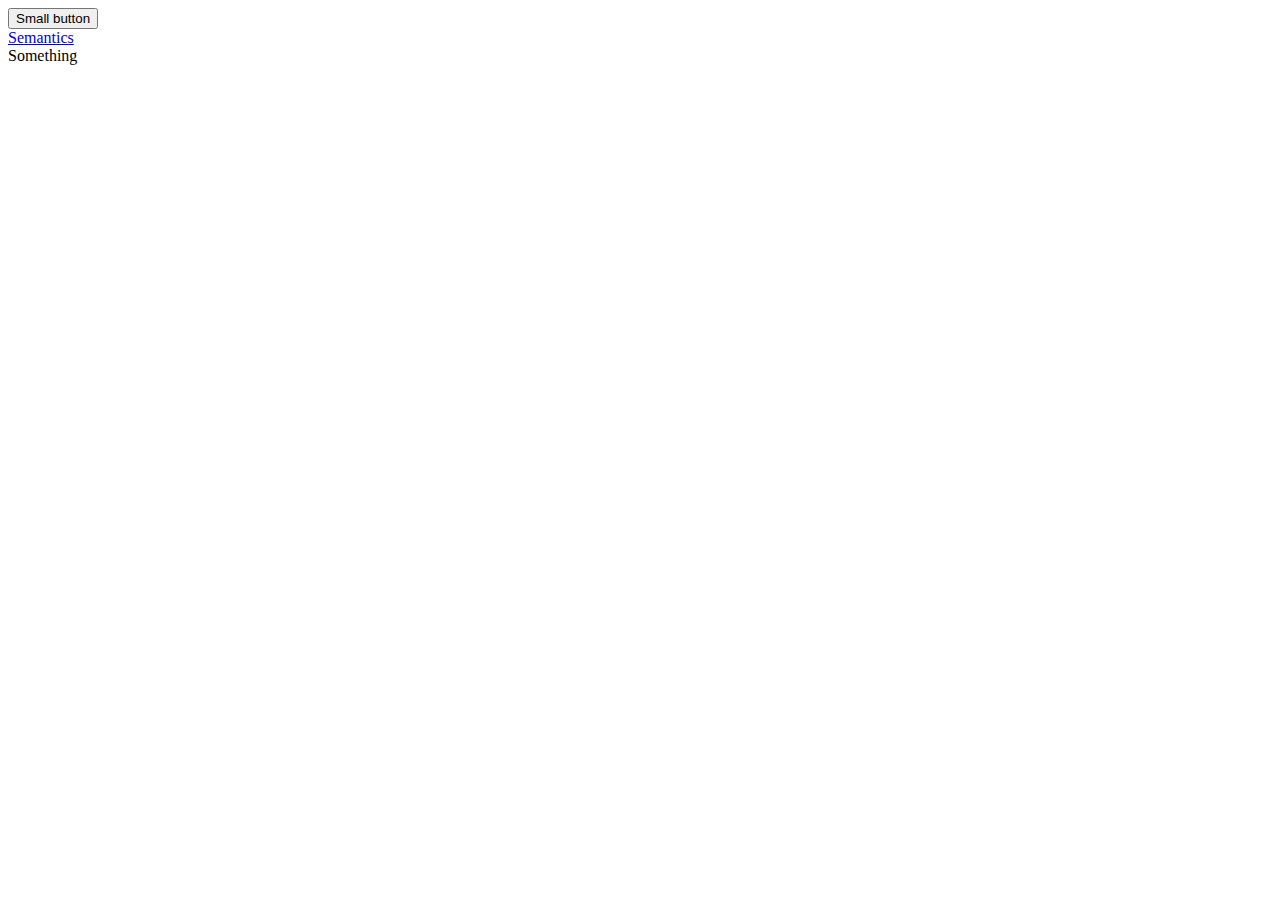
<file: index.html>
<!DOCTYPE html>
<html lang="en">
	<head>
		<meta charset="UTF-8" />
		<meta http-equiv="X-UA-Compatible" content="IE=edge" />
		<meta name="viewport" content="width=device-width, initial-scale=1.0" />
		<!-- link folder -->
		<link
			href="https://cdn.jsdelivr.net/npm/bootstrap@5.1.3/dist/css/bootstrap.min.css"
			rel="stylesheet"
			integrity="sha384-1BmE4kWBq78iYhFldvKuhfTAU6auU8tT94WrHftjDbrCEXSU1oBoqyl2QvZ6jIW3"
			crossorigin="anonymous"
		/>
		<link rel="stylesheet" href="./css/style.css" />

		<title>Practice</title>
	</head>
	<body>
		<main>
			<nav class="navbar navbar-fixed" id="nav">
				<!-- Side nav -->
				<div class="col">
					<div class="btn-group">
						<button
							class="btn btn-secondary btn-sm dropdown-toggle"
							type="button"
							data-toggle="dropdown"
							aria-haspopup="true"
							aria-expanded="false"
						>
							Small button
						</button>
						<div class="dropdown-menu">
							<a href="htmlReminders\semantics.html">Semantics</a>
						</div>
					</div>
				</div>
			</nav>
		</main>

		<div>Something</div>

		<!-- Script -->
		<script
			src="https://code.jquery.com/jquery-3.3.1.slim.min.js"
			integrity="sha384-q8i/X+965DzO0rT7abK41JStQIAqVgRVzpbzo5smXKp4YfRvH+8abtTE1Pi6jizo"
			crossorigin="anonymous"
		></script>
		<script
			src="https://cdn.jsdelivr.net/npm/popper.js@1.14.6/dist/umd/popper.min.js"
			integrity="sha384-wHAiFfRlMFy6i5SRaxvfOCifBUQy1xHdJ/yoi7FRNXMRBu5WHdZYu1hA6ZOblgut"
			crossorigin="anonymous"
		></script>
		<script
			src="https://cdn.jsdelivr.net/npm/bootstrap@4.2.1/dist/js/bootstrap.min.js"
			integrity="sha384-B0UglyR+jN6CkvvICOB2joaf5I4l3gm9GU6Hc1og6Ls7i6U/mkkaduKaBhlAXv9k"
			crossorigin="anonymous"
		></script>
	</body>
</html>
</file>
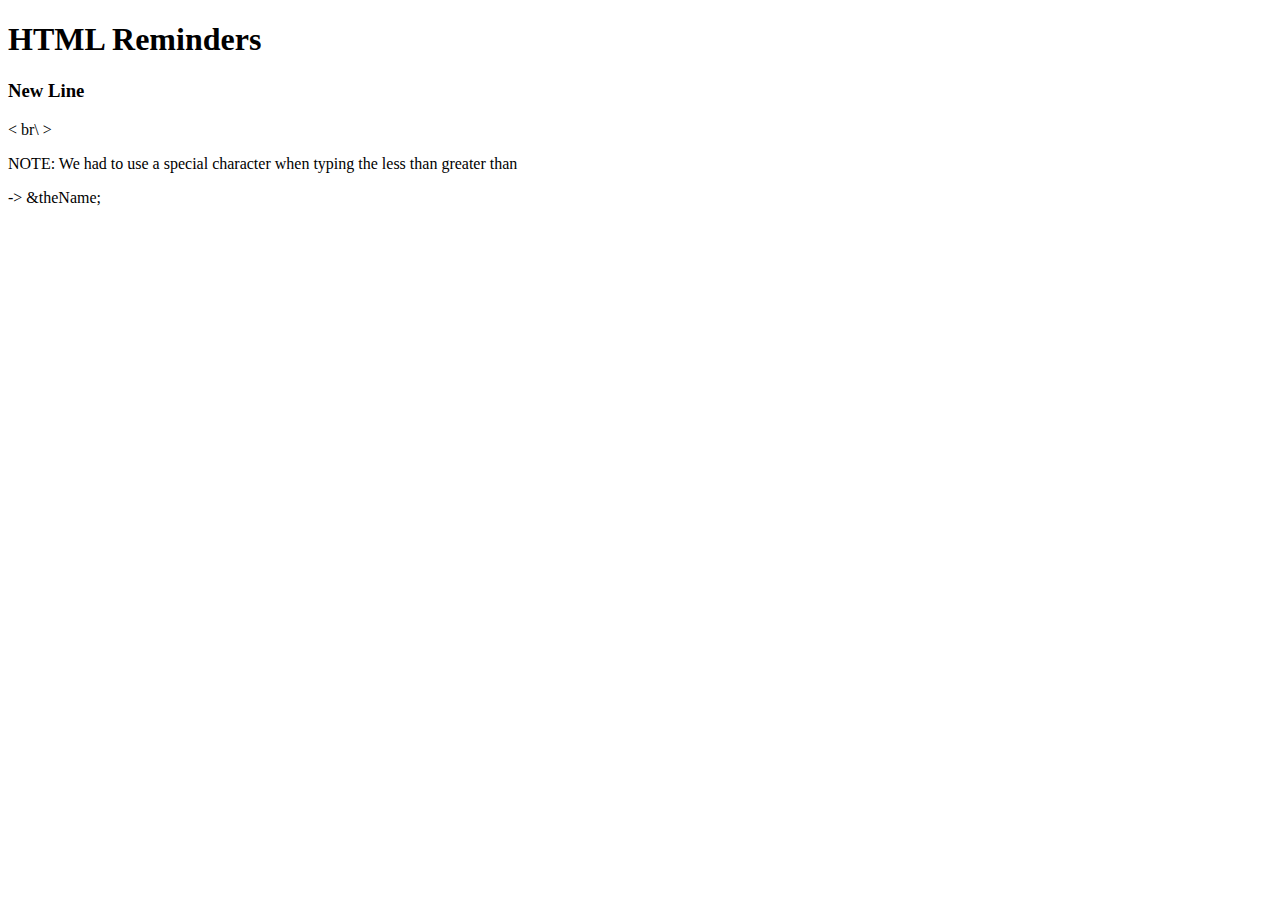
<file: htmlReminders.html>
<!DOCTYPE html>
<html lang="en">
	<head>
		<meta charset="UTF-8" />
		<meta http-equiv="X-UA-Compatible" content="IE=edge" />
		<meta name="viewport" content="width=device-width, initial-scale=1.0" />
		<title>Document</title>
	</head>
	<body>
		<!-- HTML Reminders -->
		<div>
			<h1>HTML Reminders</h1>
			<!-- New Line -->
			<div>
				<h3>New Line</h3>
				<p>&lt; br\ &gt;</p>
				<p>
					NOTE: We had to use a special character when typing the less
					than greater than
				</p>
				<p>-> &#38;theName;</p>
			</div>
		</div>
	</body>
</html>
</file>
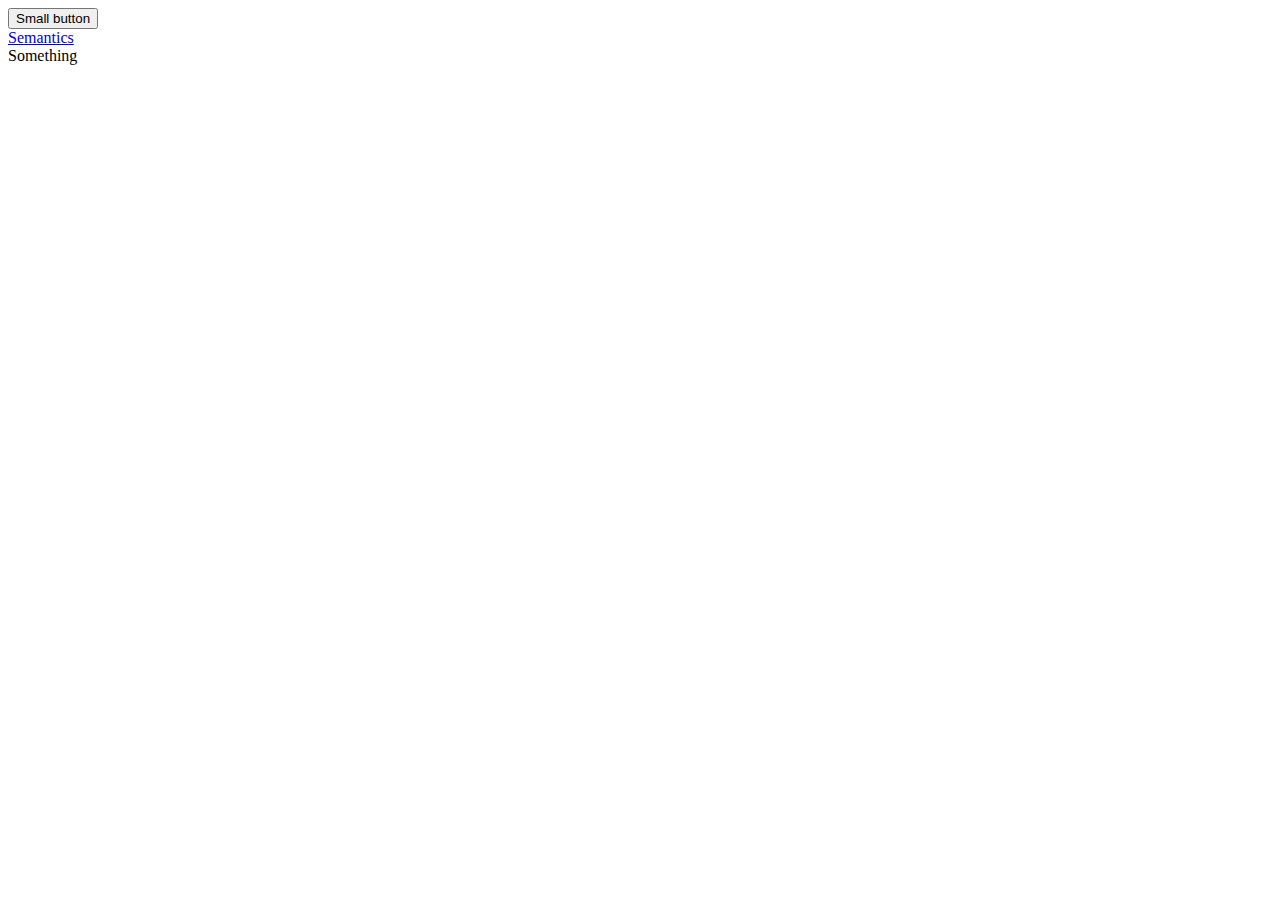
<file: main.html>
<!DOCTYPE html>
<html lang="en">
	<head>
		<meta charset="UTF-8" />
		<meta http-equiv="X-UA-Compatible" content="IE=edge" />
		<meta name="viewport" content="width=device-width, initial-scale=1.0" />
		<!-- link folder -->
		<link
			href="https://cdn.jsdelivr.net/npm/bootstrap@5.1.3/dist/css/bootstrap.min.css"
			rel="stylesheet"
			integrity="sha384-1BmE4kWBq78iYhFldvKuhfTAU6auU8tT94WrHftjDbrCEXSU1oBoqyl2QvZ6jIW3"
			crossorigin="anonymous"
		/>
		<link rel="stylesheet" href="./css/style.css" />

		<title>Practice</title>
	</head>
	<body>
		<div class="container">
			<div class="row">
				<nav>
					<!-- Side nav -->
					<div class="col">
						<div class="btn-group">
							<button
								class="btn btn-secondary btn-sm dropdown-toggle"
								type="button"
								data-toggle="dropdown"
								aria-haspopup="true"
								aria-expanded="false"
							>
								Small button
							</button>
							<div class="dropdown-menu">
								<a href="./htmlReminders/semantics.html"
									>Semantics</a
								>
							</div>
						</div>
					</div>
				</nav>
			</div>
		</div>
		<div>Something</div>

		<!-- Script -->
		<script
			src="https://code.jquery.com/jquery-3.3.1.slim.min.js"
			integrity="sha384-q8i/X+965DzO0rT7abK41JStQIAqVgRVzpbzo5smXKp4YfRvH+8abtTE1Pi6jizo"
			crossorigin="anonymous"
		></script>
		<script
			src="https://cdn.jsdelivr.net/npm/popper.js@1.14.6/dist/umd/popper.min.js"
			integrity="sha384-wHAiFfRlMFy6i5SRaxvfOCifBUQy1xHdJ/yoi7FRNXMRBu5WHdZYu1hA6ZOblgut"
			crossorigin="anonymous"
		></script>
		<script
			src="https://cdn.jsdelivr.net/npm/bootstrap@4.2.1/dist/js/bootstrap.min.js"
			integrity="sha384-B0UglyR+jN6CkvvICOB2joaf5I4l3gm9GU6Hc1og6Ls7i6U/mkkaduKaBhlAXv9k"
			crossorigin="anonymous"
		></script>
	</body>
</html>
</file>
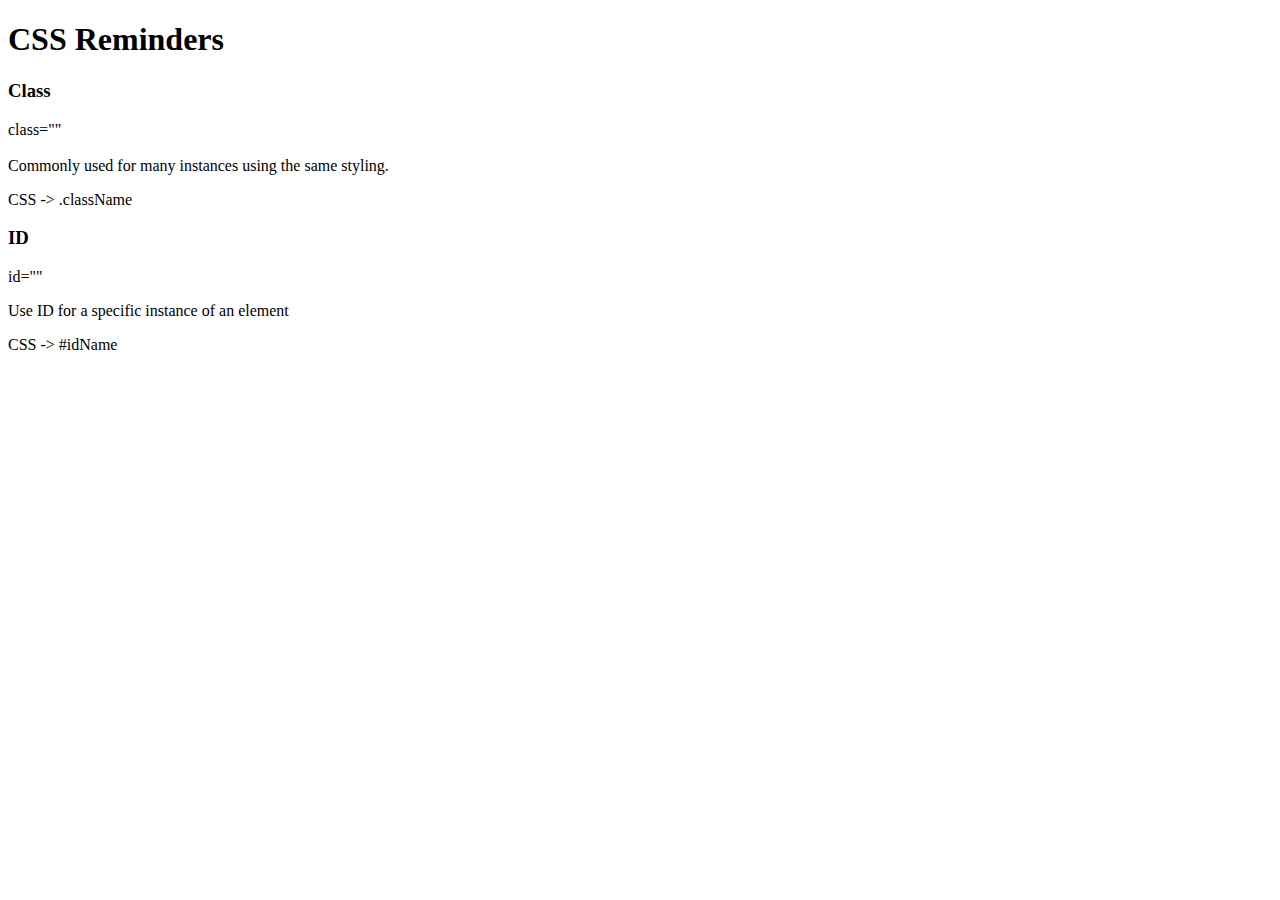
<file: cssReminders/cssReminders.html>
<!DOCTYPE html>
<html lang="en">
	<head>
		<meta charset="UTF-8" />
		<meta http-equiv="X-UA-Compatible" content="IE=edge" />
		<meta name="viewport" content="width=device-width, initial-scale=1.0" />
		<title>Document</title>
	</head>
	<body>
		<div>
			<h1 id="cssStuff">CSS Reminders</h1>
			<!-- Class -->
			<h3>Class</h3>
			<p>
				class="" <br /><br />
				Commonly used for many instances using the same styling.
			</p>
			<p>CSS -> .className</p>
			<!-- ID -->
			<h3>ID</h3>
			<p>id=""</p>
			<p>Use ID for a specific instance of an element</p>
			<p>CSS -> #idName</p>
		</div>
	</body>
</html>
</file>
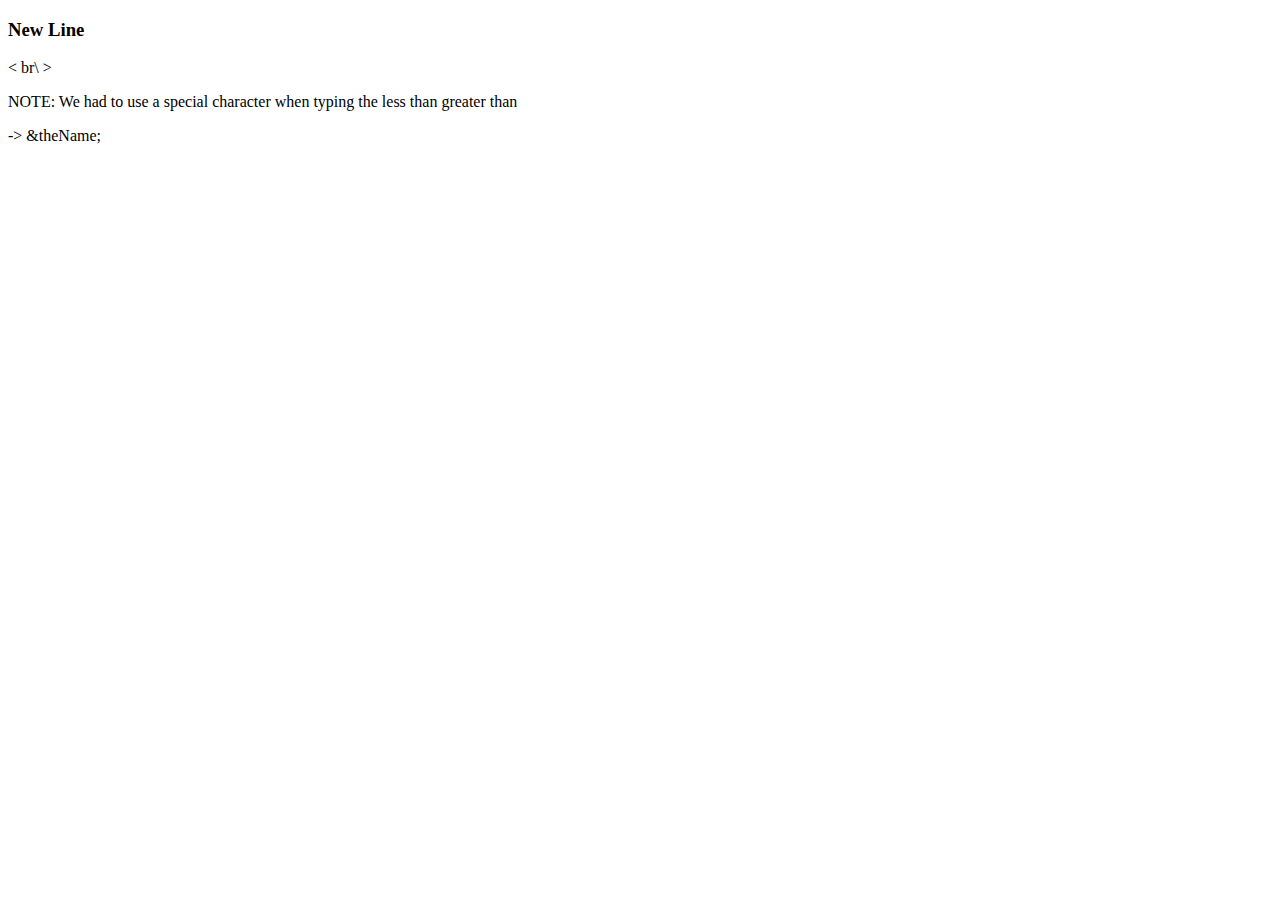
<file: htmlReminders/htmlNewLine.html>
<!DOCTYPE html>
<html lang="en">
	<head>
		<meta charset="UTF-8" />
		<meta http-equiv="X-UA-Compatible" content="IE=edge" />
		<meta name="viewport" content="width=device-width, initial-scale=1.0" />
		<title>Document</title>
	</head>
	<body>
		<!-- New Line -->
		<div>
			<h3>New Line</h3>
			<p>&lt; br\ &gt;</p>
			<p>
				NOTE: We had to use a special character when typing the less
				than greater than
			</p>
			<p>-> &#38;theName;</p>
		</div>
	</body>
</html>
</file>
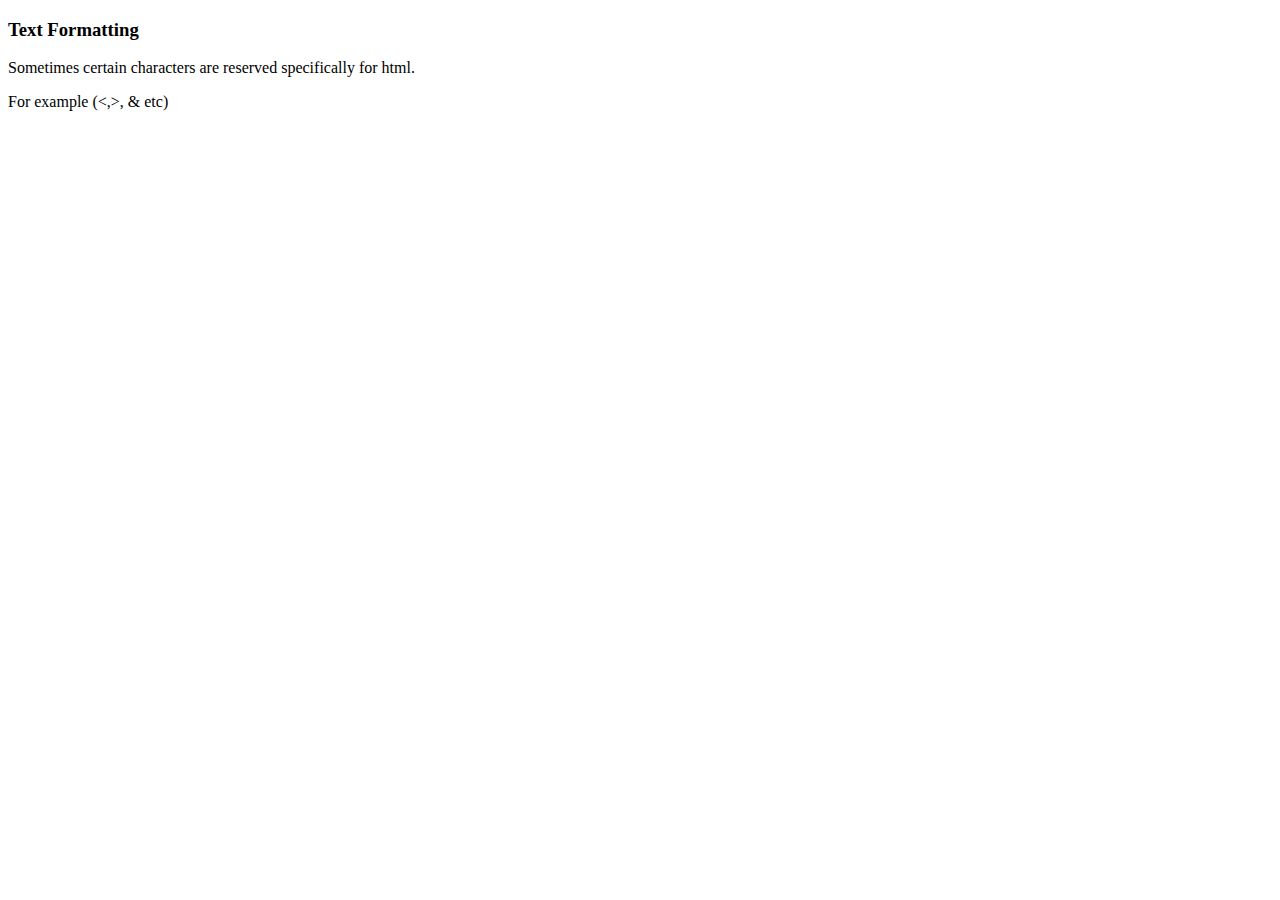
<file: htmlReminders/htmlTextFormatting.html>
<!DOCTYPE html>
<html lang="en">
	<head>
		<meta charset="UTF-8" />
		<meta http-equiv="X-UA-Compatible" content="IE=edge" />
		<meta name="viewport" content="width=device-width, initial-scale=1.0" />
		<title>Document</title>
	</head>
	<body>
		<!-- Text Formatting -->
		<div>
			<h3>Text Formatting</h3>
			<!-- <> and stuff -->
			<p>
				Sometimes certain characters are reserved specifically for html.
			</p>
			<p>For example (<,>, & etc)</p>
		</div>
	</body>
</html>
</file>
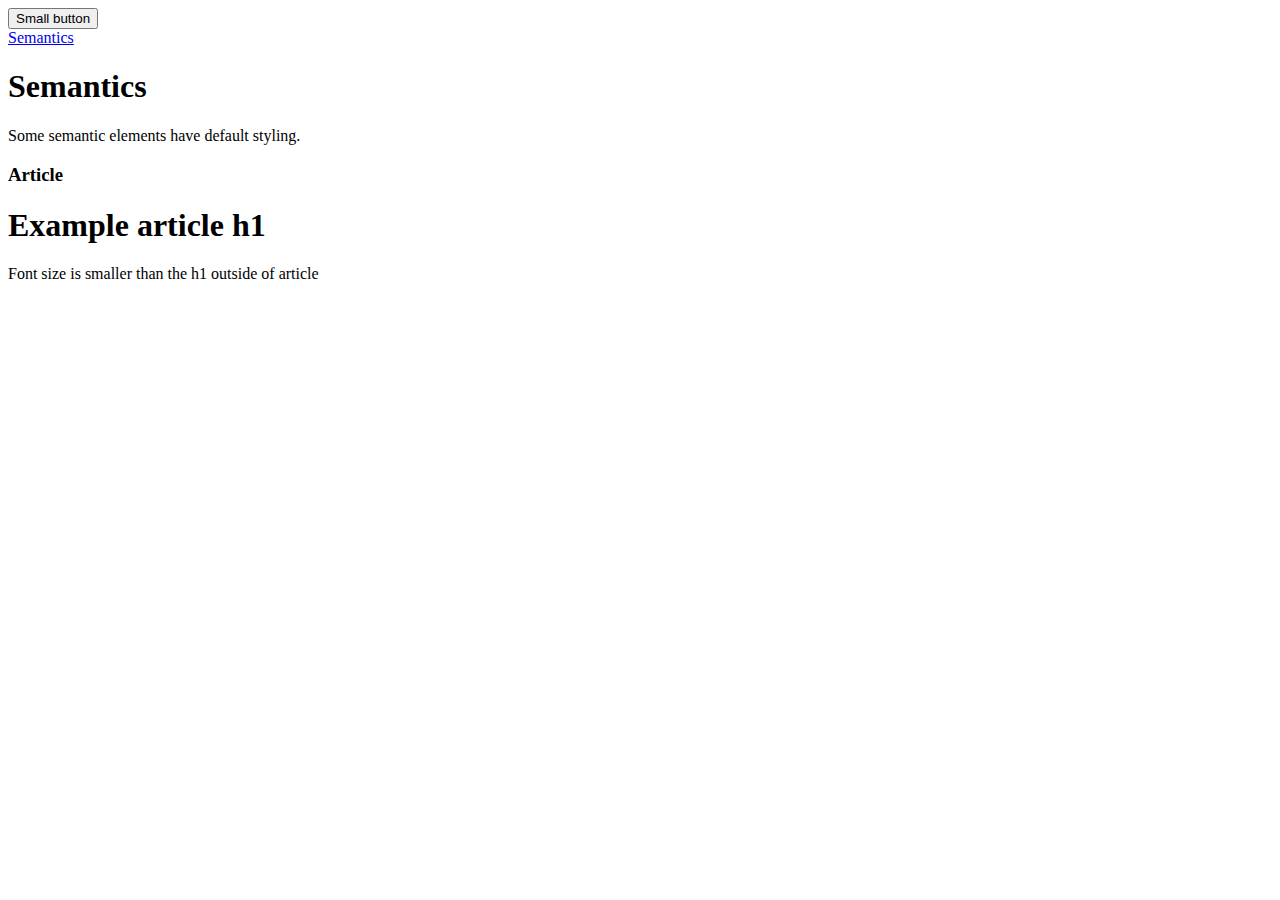
<file: htmlReminders/semantics.html>
<!DOCTYPE html>
<html lang="en">
	<head>
		<meta charset="UTF-8" />
		<meta http-equiv="X-UA-Compatible" content="IE=edge" />
		<meta name="viewport" content="width=device-width, initial-scale=1.0" />
		<title>Document</title>
	</head>
	<body>
		<nav class="navbar navbar-fixed" id="nav">
			<!-- Side nav -->
			<div class="col">
				<div class="btn-group">
					<button
						class="btn btn-secondary btn-sm dropdown-toggle"
						type="button"
						data-toggle="dropdown"
						aria-haspopup="true"
						aria-expanded="false"
					>
						Small button
					</button>
					<div class="dropdown-menu">
						<a href="htmlReminders\semantics.html">Semantics</a>
					</div>
				</div>
			</div>
		</nav>
		<div>
			<h1>Semantics</h1>
			<p>Some semantic elements have default styling.</p>
			<!-- Article -->
			<div>
				<h3>Article</h3>
				<article>
					<h1>Example article h1</h1>
					<p>Font size is smaller than the h1 outside of article</p>
				</article>
			</div>
		</div>
	</body>
</html>
</file>
<file: css/style.css>
/* 

* <- refer all

*/

#cssStuff {
	color: green;
}
/* #nav {
	list-style: none;
	position: absolute;
	right: 50%;
	margin-right: 155px;
	margin-top: 220px;
} */
</file>
